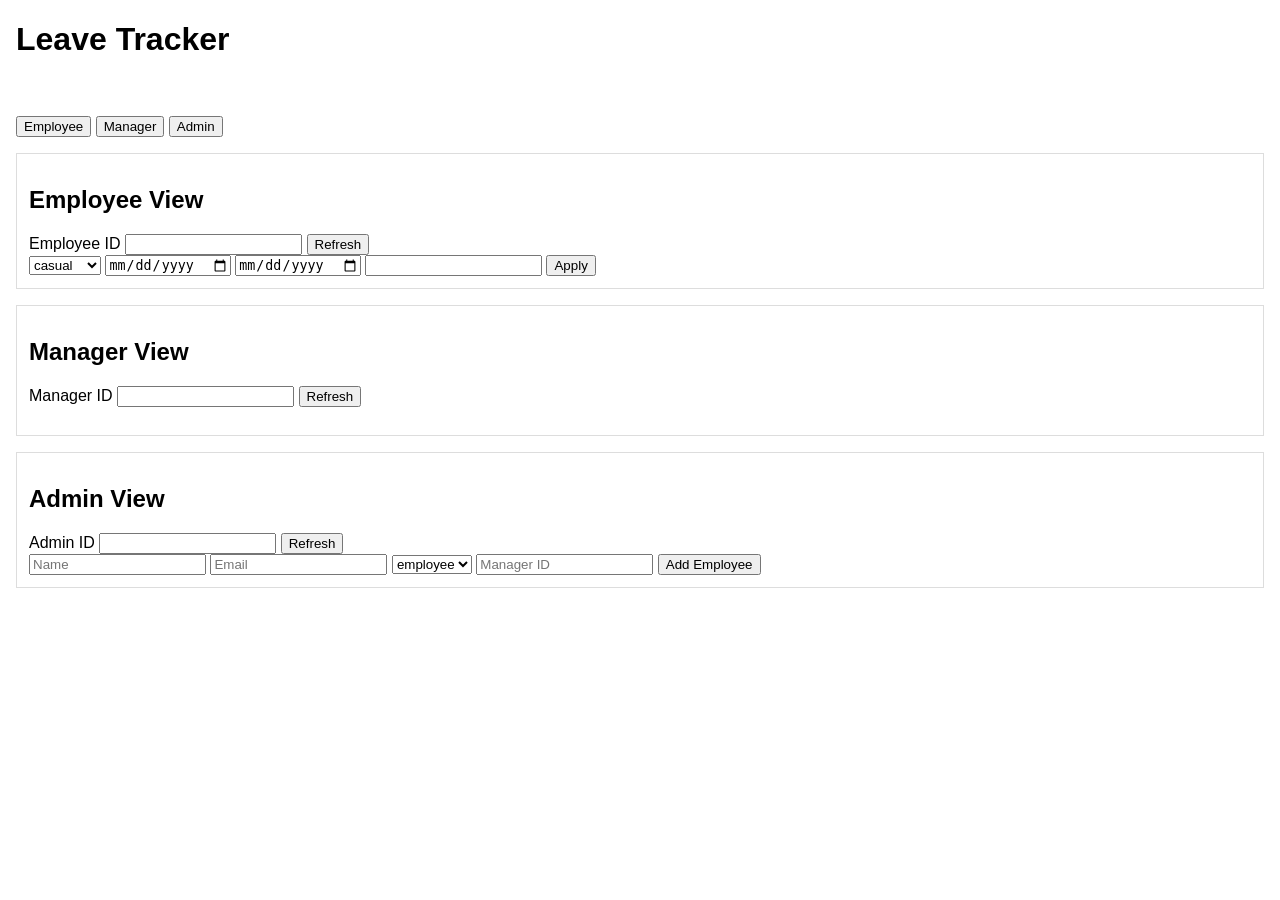
<file: static/index.html>
<!DOCTYPE html>
<html lang="en">
  <head>
    <meta charset="UTF-8" />
    <meta name="viewport" content="width=device-width, initial-scale=1.0" />
    <title>Leave Tracker</title>
    <link rel="stylesheet" href="/static/styles.css" />
  </head>
  <body>
    <div id="app">
      <h1>Leave Tracker</h1>
      <p id="error"></p>

      <nav>
        <button id="view-employee" type="button">Employee</button>
        <button id="view-manager" type="button">Manager</button>
        <button id="view-admin" type="button">Admin</button>
      </nav>

      <section>
        <h2>Employee View</h2>
        <label for="employee-id">Employee ID</label>
        <input id="employee-id" type="number" min="1" />
        <button id="employee-refresh" type="button">Refresh</button>
        <div id="balance-card"></div>
        <form id="apply-form">
          <select id="leave-type" required>
            <option value="casual">casual</option>
            <option value="sick">sick</option>
            <option value="vacation">vacation</option>
          </select>
          <input id="start-date" type="date" required />
          <input id="end-date" type="date" required />
          <input id="reason" type="text" required />
          <button id="apply-submit" type="submit">Apply</button>
        </form>
        <table id="history-table"></table>
        <div id="cancel-template" hidden>
          <button id="cancel-123" data-id="123">Cancel</button>
          <span id="cancel-controls-123" hidden>
            <input id="cancel-reason-123" type="text" placeholder="Cancellation reason" />
            <button id="confirm-cancel-123" data-confirm-id="123" disabled>Confirm</button>
          </span>
          <span>Cancellation Reason</span>
          <span>cancellation_reason || "-"</span>
        </div>
      </section>

      <section>
        <h2>Manager View</h2>
        <label for="manager-id">Manager ID</label>
        <input id="manager-id" type="number" min="1" />
        <button id="manager-refresh" type="button">Refresh</button>
        <ul id="pending-list"></ul>
        <div id="team-calendar"></div>
        <div data-action="approve" hidden>approve-template</div>
        <div data-action="reject" hidden>reject-template</div>
      </section>

      <section>
        <h2>Admin View</h2>
        <label for="admin-id">Admin ID</label>
        <input id="admin-id" type="number" min="1" />
        <button id="admin-refresh" type="button">Refresh</button>

        <form id="employee-form">
          <input id="new-employee-name" type="text" placeholder="Name" required />
          <input id="new-employee-email" type="email" placeholder="Email" required />
          <select id="new-employee-role" required>
            <option value="employee">employee</option>
            <option value="manager">manager</option>
            <option value="admin">admin</option>
          </select>
          <input id="new-employee-manager-id" type="number" min="1" placeholder="Manager ID" />
          <button type="submit">Add Employee</button>
        </form>

        <div id="employee-list"></div>
        <div id="leave-types"></div>
        <div id="summary-report"></div>
      </section>
    </div>

    <script src="/static/app.js"></script>
    <script>
      // UI uses fetch to call /api/employees, /api/leaves, /api/leaves/, /api/managers, /api/leave-types, /api/reports.
      // Inline cancellation controls are wired in /static/app.js via addEventListener + innerHTML + appendChild flows.
      // Cancellation confirm uses method: "DELETE" with headers: { "Content-Type": "application/json" } and JSON.stringify({ cancellation_reason: reason }).
      // Controls include cancel-controls-<id>, cancel-reason-<id>, and confirm-cancel-<id>.
    </script>
  </body>
</html>
</file>
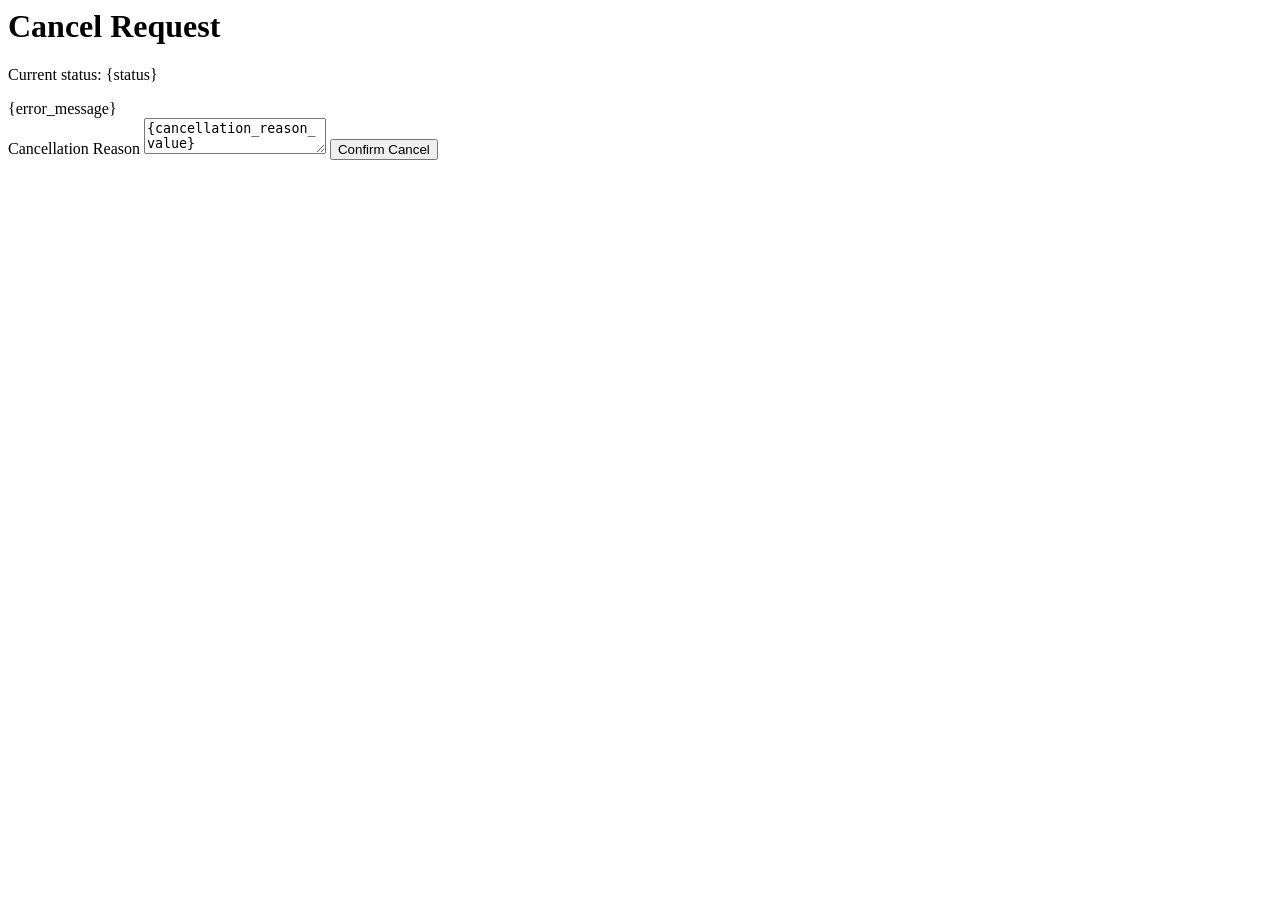
<file: leave_tracker_app/templates/leave_tracker_app/cancel_request.html>
<html>
  <body>
    <h1>Cancel Request</h1>
    <p>Current status: {status}</p>
    {error_message}
    <form method="post">
      <label for="cancellation_reason">Cancellation Reason</label>
      <textarea id="cancellation_reason" name="cancellation_reason">{cancellation_reason_value}</textarea>
      <button type="submit">Confirm Cancel</button>
    </form>
  </body>
</html>
</file>
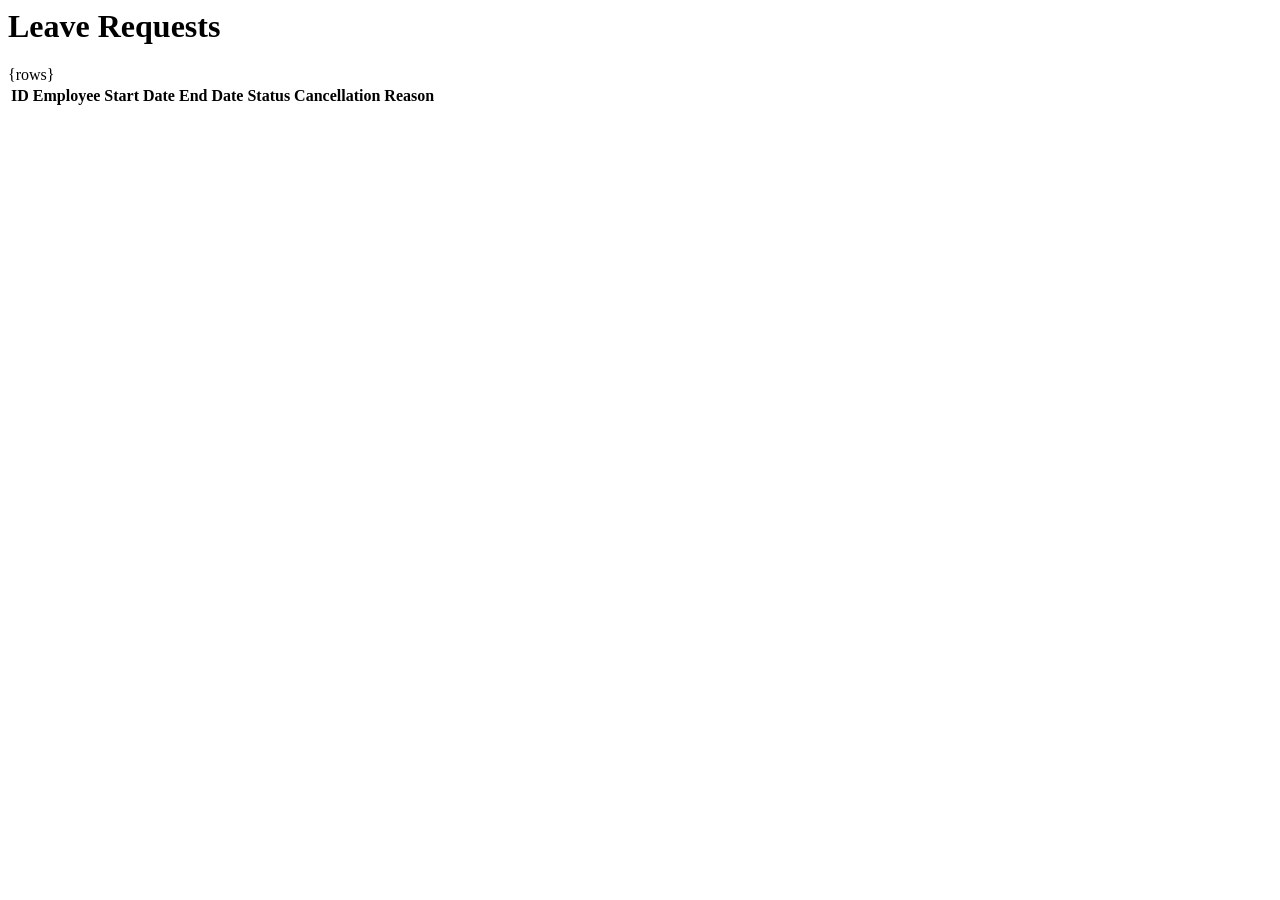
<file: leave_tracker_app/templates/leave_tracker_app/request_list.html>
<html>
  <body>
    <h1>Leave Requests</h1>
    <table>
      <thead>
        <tr>
          <th>ID</th>
          <th>Employee</th>
          <th>Start Date</th>
          <th>End Date</th>
          <th>Status</th>
          <th>Cancellation Reason</th>
        </tr>
      </thead>
      <tbody>
        {rows}
      </tbody>
    </table>
  </body>
</html>
</file>
<file: static/styles.css>
body {
  font-family: Arial, sans-serif;
  margin: 1rem;
}

#error {
  color: #b00020;
  min-height: 1.25rem;
}

section {
  border: 1px solid #ddd;
  padding: 0.75rem;
  margin-top: 1rem;
}

table {
  width: 100%;
  border-collapse: collapse;
}

td,
th {
  border: 1px solid #ccc;
  padding: 0.5rem;
}
</file>
